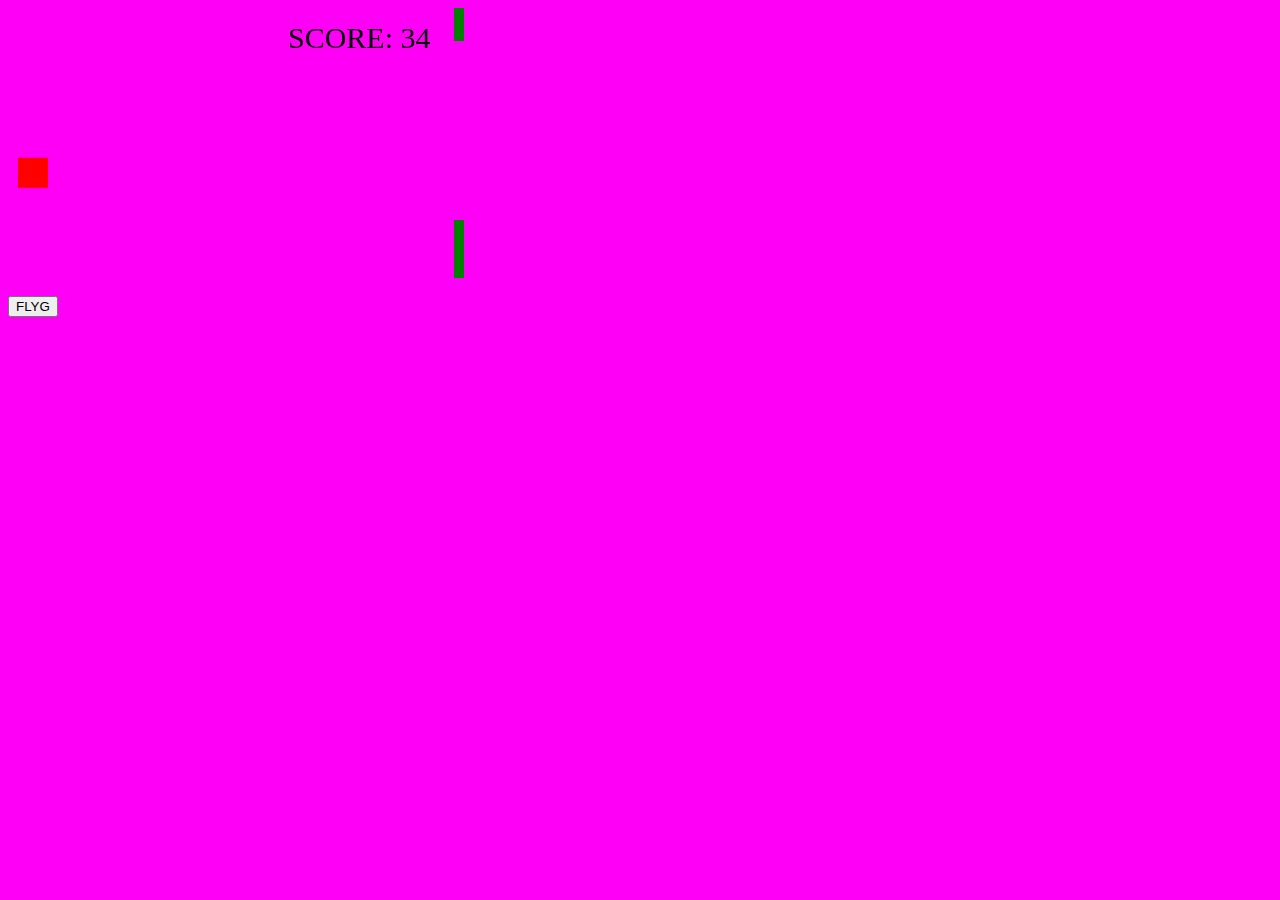
<file: flappycube.html>
<html>
<head>
<title>Flappy Cube</title>
<meta name="viewport" content="width=device-width, initial-scale=1.0"/>
<link rel="stylesheet" type="text/css" href="style.css" />
</head>
<body onload="startGame()">
<div id="kodruta">
<div id="kod">
<script>

var myGamePiece;
var myObstacles = [];
var myScore;

function startGame() {
    myGamePiece = new component(30, 30, "red", 10, 120);
    myGamePiece.gravity = 0.05;
    myScore = new component("30px", "Consolas", "black", 280, 40, "text");
    myGameArea.start();
}

var myGameArea = {
    canvas : document.createElement("canvas"),
    start : function() {
        this.canvas.width = 480;
        this.canvas.height = 270;
        this.context = this.canvas.getContext("2d");
        document.body.insertBefore(this.canvas, document.body.childNodes[0]);
        this.frameNo = 0;
        this.interval = setInterval(updateGameArea, 20);
        },
    clear : function() {
        this.context.clearRect(0, 0, this.canvas.width, this.canvas.height);
    }
}

function component(width, height, color, x, y, type) {
    this.type = type;
    this.score = 0;
    this.width = width;
    this.height = height;
    this.speedX = 0;
    this.speedY = 0;    
    this.x = x;
    this.y = y;
    this.gravity = 0;
    this.gravitySpeed = 0;
    this.update = function() {
        ctx = myGameArea.context;
        if (this.type == "text") {
            ctx.font = this.width + " " + this.height;
            ctx.fillStyle = color;
            ctx.fillText(this.text, this.x, this.y);
        } else {
            ctx.fillStyle = color;
            ctx.fillRect(this.x, this.y, this.width, this.height);
        }
    }
    this.newPos = function() {
        this.gravitySpeed += this.gravity;
        this.x += this.speedX;
        this.y += this.speedY + this.gravitySpeed;
        this.hitBottom();
    }
    this.hitBottom = function() {
        var rockbottom = myGameArea.canvas.height - this.height;
        if (this.y > rockbottom) {
            this.y = rockbottom;
            this.gravitySpeed = 0;
        }
    }
    this.crashWith = function(otherobj) {
        var myleft = this.x;
        var myright = this.x + (this.width);
        var mytop = this.y;
        var mybottom = this.y + (this.height);
        var otherleft = otherobj.x;
        var otherright = otherobj.x + (otherobj.width);
        var othertop = otherobj.y;
        var otherbottom = otherobj.y + (otherobj.height);
        var crash = true;
        if ((mybottom < othertop) || (mytop > otherbottom) || (myright < otherleft) || (myleft > otherright)) {
            crash = false;
        }
        return crash;
    }
}

function updateGameArea() {
    var x, height, gap, minHeight, maxHeight, minGap, maxGap;
    for (i = 0; i < myObstacles.length; i += 1) {
        if (myGamePiece.crashWith(myObstacles[i])) {
            return;
        } 
    }
    myGameArea.clear();
    myGameArea.frameNo += 1;
    if (myGameArea.frameNo == 1 || everyinterval(150)) {
        x = myGameArea.canvas.width;
        minHeight = 20;
        maxHeight = 200;
        height = Math.floor(Math.random()*(maxHeight-minHeight+1)+minHeight);
        minGap = 50;
        maxGap = 200;
        gap = Math.floor(Math.random()*(maxGap-minGap+1)+minGap);
        myObstacles.push(new component(10, height, "green", x, 0));
        myObstacles.push(new component(10, x - height - gap, "green", x, height + gap));
    }
    for (i = 0; i < myObstacles.length; i += 1) {
        myObstacles[i].x += -1;
        myObstacles[i].update();
    }
    myScore.text="SCORE: " + myGameArea.frameNo;
    myScore.update();
    myGamePiece.newPos();
    myGamePiece.update();
}

function everyinterval(n) {
    if ((myGameArea.frameNo / n) % 1 == 0) {return true;}
    return false;
}

function accelerate(n) {
    myGamePiece.gravity = n;
}
</script>
</div>
</div>
<br>
<button onmousedown="accelerate(-0.2)" onmouseup="accelerate(0.05)">FLYG</button>
</body>
</html>
</file>
<file: style.css>
body {
	background-color: #FF00F7;
	font-family: Harlow Solid, Arial;
}	

a {
	color: #00FFF7;
}	

#container {
	width: 1570px;
	margin-left: auto;
	margin-right: auto;
}	

#navigation {
	color: #00FFF7;
	text-align: left;
	width: 1570px;
	height: 30px; 
}

#main {
	color: #00FFF7;
	text-align: center;
	width: 800px;
	float: right;
}

#pontiak {
	width: 300px;
	float: left;
}	

#Noice {
	width: 300px;
	float: left;
}

#Alpin {
	width: 300px;
	float: left;
}	

#Alban {
	width: 300px;
	float: left;
}	

#Euske {
	width: 300px;
	float: left;
}	

#Factory {
	width: 300px;
	float: left;
}

ul {
  list-style-type: none;
  margin: 0;
  padding: 10;
}

li {
  display: inline;
  font-size: 40px;
}

p {
	font-size: 10px;
}
</file>
